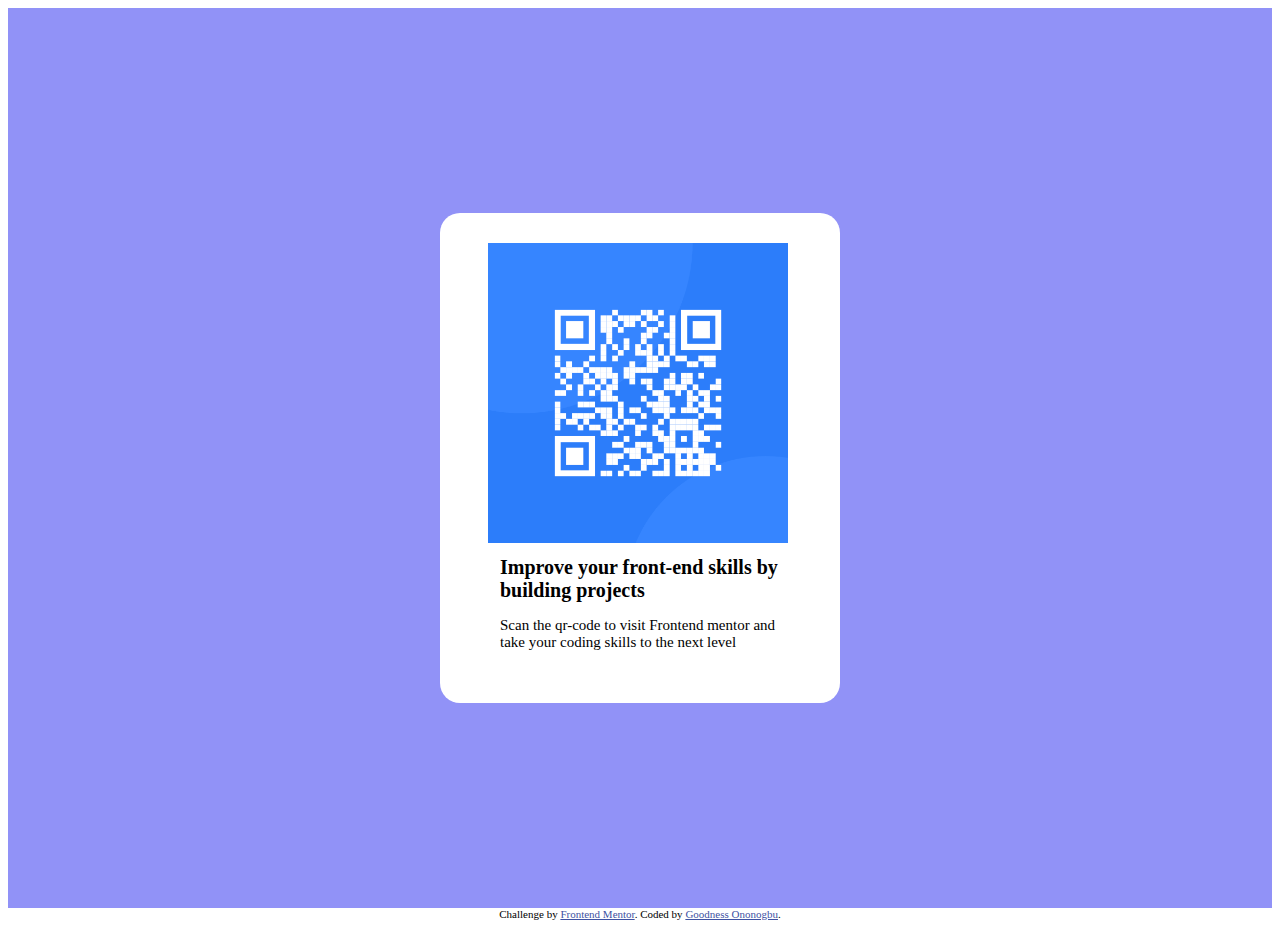
<file: index.html>
<html lang="en">
  <head>
    <meta charset="UTF-8">
    <meta name="viewport" content="width=device-width, initial-scale=1.0"> <!-- displays site properly based on user's device -->
    <link rel="icon" type="image/png" sizes="32x32" href="./images/favicon-32x32.png">
    <link rel="stylesheet" href="style.css">
    <title>Frontend Mentor | QR code component</title>
  </head>
  <body>
    <main>
      <div class="background">
        <div class="qr-code-details">
          <img src="image-qr-code.png" alt="qr-code">
          <h1>Improve your front-end skills by building projects</h1>
          <p>Scan the qr-code to visit Frontend mentor and take your coding skills to the next level</p>
        </div>
      </div>
      <div class="attribution">
        Challenge by <a href="https://www.frontendmentor.io?ref=challenge" target="_blank">Frontend Mentor</a>. 
        Coded by <a href="#">Goodness Ononogbu</a>.
      </div>
    </main>
  </body>
</html>
</file>
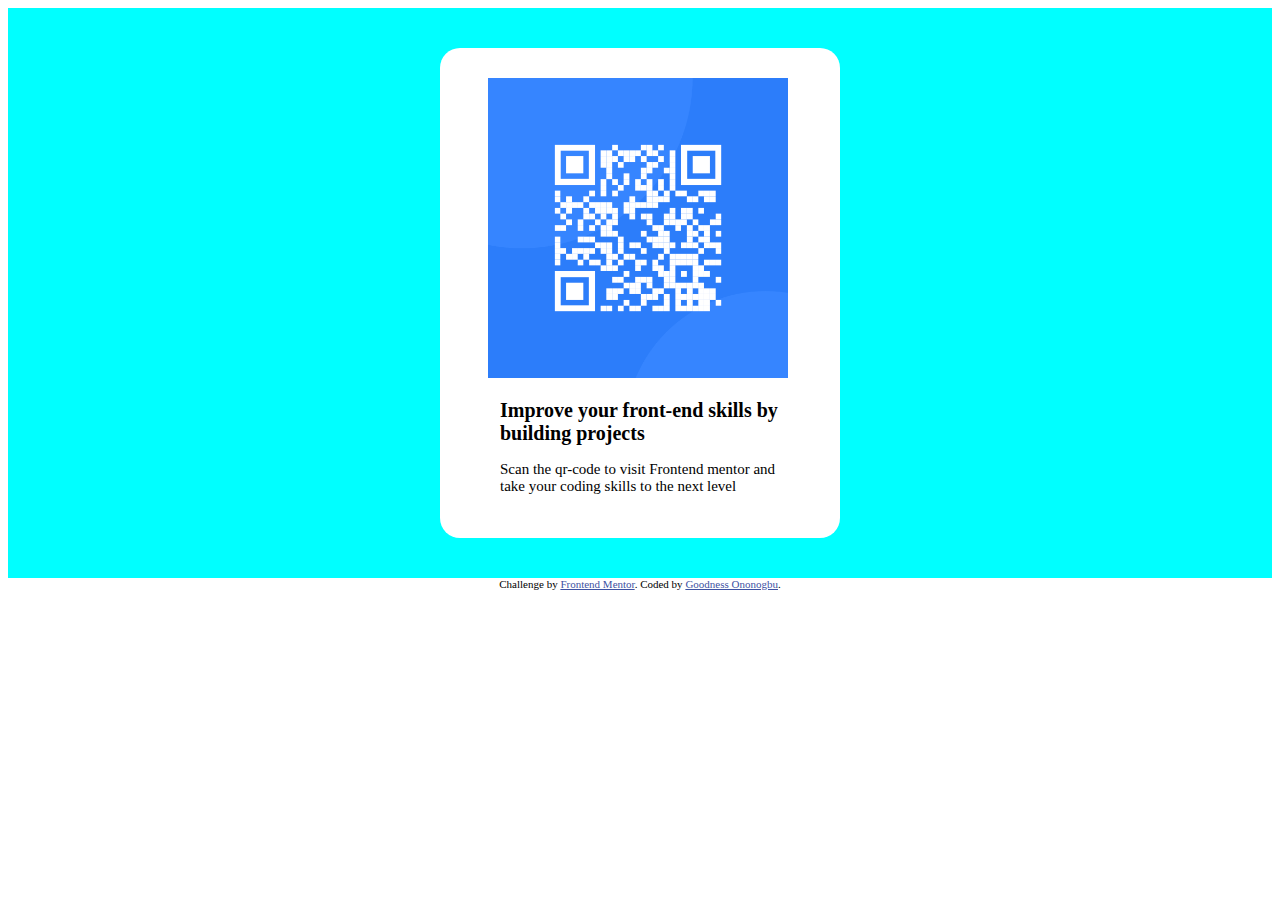
<file: qr-code-component-main/qr-code-component-main/index.html>
<!DOCTYPE html>
<html lang="en">
<head>
  <meta charset="UTF-8">
  <meta name="viewport" content="width=device-width, initial-scale=1.0"> <!-- displays site properly based on user's device -->
  <link rel="icon" type="image/png" sizes="32x32" href="./images/favicon-32x32.png">
  <link rel="stylesheet" href="style.css">
  <title>Frontend Mentor | QR code component</title>
</head>
<body>
  <div class="background">
  <div class="qr-code-details">
    <img src="image-qr-code.png" alt="qr-code">
    <h2>Improve your front-end skills by building projects</h2>
    <p>Scan the qr-code to visit Frontend mentor and take your coding skills to the next level</p>
  </div>
</div>
<div class="attribution">
  Challenge by <a href="https://www.frontendmentor.io?ref=challenge" target="_blank">Frontend Mentor</a>. 
  Coded by <a href="#">Goodness Ononogbu</a>.
</div>
</body>
</html>
</file>
<file: style.css>
.attribution { 
    font-size: 11px; 
    text-align: center; 
}

.attribution a { color: hsl(228, 45%, 44%); }
.background {
    background-color: rgb(145, 146, 247);
    justify-content: center;
    align-items: center;
    display: flex;
    width: 100%;
    height: 100vh;
}
.qr-code-details img {
    width: 300px;
    height: 300px;
    margin-left: 3rem;
    margin-right: 5rem;
    margin-top: 30px;
}
.qr-code-details {
    background-color: white;
    margin: 40px;
    height: 490px;
    width: 400px;
    border-radius: 20px;
}
.qr-code-details h1 {
    font-size: 20px;
    font-weight: bold;
    margin-left: 60px;
    margin-right: 30px;
}
.qr-code-details p {
    font-size: 15px;
    margin-left: 60px;
    margin-right: 50px;
    margin-bottom: 8rem;
}
@media screen and (min-width: 320px) and (max-width: 374px) {
    .qr-code-details img {
        width: 150px;
        height: 150px;
        margin-left: 2rem;
        margin-right: 2rem;
        margin-top: 10px;
    }
    .qr-code-details {
        background-color: white;
        margin: 40px;
        height: 290px;
        width: 400px;
        border-radius: 20px;
    }
    .qr-code-details h1 {
        font-size: 15px;
        font-weight: bold;
        margin-left: 40px;
        margin-right: 35px;
    }
    .qr-code-details p {
        font-size: 10px;
        margin-left: 40px;
        margin-right: 30px;
        margin-bottom: 8rem;
    }
}
@media screen and (min-width: 375px) and (max-width: 420px) {
    .qr-code-details img {
        width: 180px;
        height: 180px;
        margin-left: 3rem;
        margin-right: 2rem;
        margin-top: 10px;
    }
}
@media screen and (min-width: 425px) and (max-width: 767px) {
    .qr-code-details img {
        width: 200px;
        height: 200px;
        margin-left: 4rem;
        margin-right: 2rem;
        margin-top: 30px;
    }
    .qr-code-details {
        background-color: white;
        margin: 40px;
        height: 350px;
        width: 380px;
        border-radius: 20px;
    }
    .qr-code-details h1 {
        font-size: 18px;
        font-weight: bold;
        margin-left: 40px;
        margin-right: 35px;
    }
    .qr-code-details p {
        font-size: 13px;
        margin-left: 40px;
        margin-right: 30px;
        margin-bottom: 8rem;
    }
}
</file>
<file: qr-code-component-main/qr-code-component-main/style.css>
.attribution { 
    font-size: 11px; 
    text-align: center; 
}

.attribution a { color: hsl(228, 45%, 44%); }
.background {
    background-color: aqua;
    justify-content: center;
    align-items: center;
    display: flex;
    width: 100%;
}
.qr-code-details img {
    width: 300px;
    height: 300px;
    margin-left: 3rem;
    margin-right: 5rem;
    margin-top: 30px;
}
.qr-code-details {
    background-color: white;
    margin: 40px;
    height: 490px;
    width: 400px;
    border-radius: 20px;
}
.qr-code-details h2 {
    font-size: 20px;
    font-weight: bold;
    margin-left: 60px;
    margin-right: 30px;
}
.qr-code-details p {
    font-size: 15px;
    margin-left: 60px;
    margin-right: 50px;
    margin-bottom: 8rem;
}
@media screen and (min-width: 320px) and (max-width: 374px) {
    .qr-code-details img {
        width: 150px;
        height: 150px;
        margin-left: 2rem;
        margin-right: 2rem;
        margin-top: 10px;
    }
    .qr-code-details {
        background-color: white;
        margin: 40px;
        height: 290px;
        width: 400px;
        border-radius: 20px;
    }
    .qr-code-details h2 {
        font-size: 15px;
        font-weight: bold;
        margin-left: 40px;
        margin-right: 35px;
    }
    .qr-code-details p {
        font-size: 10px;
        margin-left: 40px;
        margin-right: 30px;
        margin-bottom: 8rem;
    }
}
@media screen and (min-width: 375px) and (max-width: 420px) {
    .qr-code-details img {
        width: 180px;
        height: 180px;
        margin-left: 3rem;
        margin-right: 2rem;
        margin-top: 10px;
    }
}
@media screen and (min-width: 425px) and (max-width: 767px) {
    .qr-code-details img {
        width: 200px;
        height: 200px;
        margin-left: 4rem;
        margin-right: 2rem;
        margin-top: 30px;
    }
    .qr-code-details {
        background-color: white;
        margin: 40px;
        height: 350px;
        width: 380px;
        border-radius: 20px;
    }
    .qr-code-details h2 {
        font-size: 18px;
        font-weight: bold;
        margin-left: 40px;
        margin-right: 35px;
    }
    .qr-code-details p {
        font-size: 13px;
        margin-left: 40px;
        margin-right: 30px;
        margin-bottom: 8rem;
    }
}
</file>
